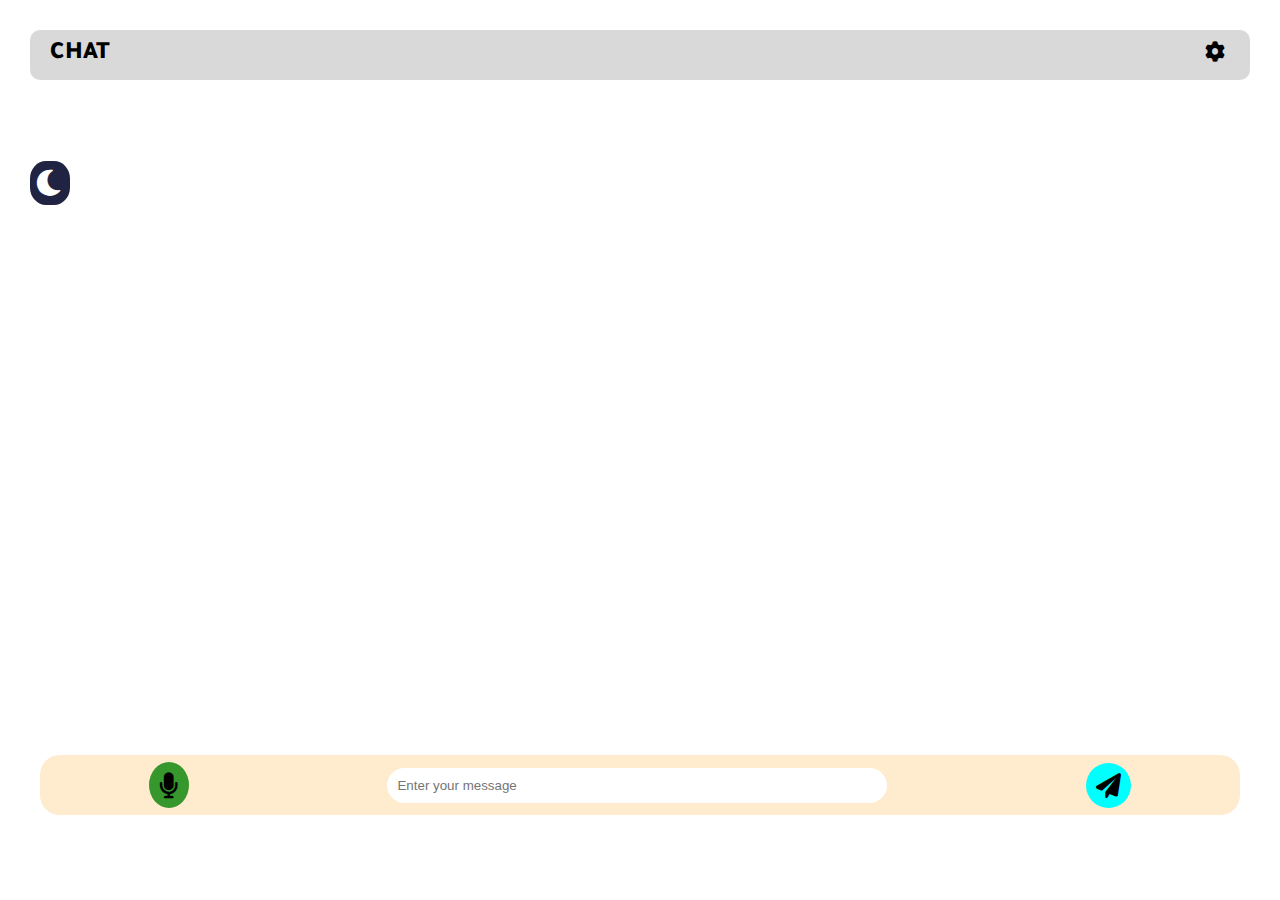
<file: index.html>
<!DOCTYPE html>
<html lang="en">
  <head>
    <meta charset="UTF-8" />
    <meta http-equiv="X-UA-Compatible" content="IE=edge" />
    <meta name="viewport" content="width=device-width, initial-scale=1.0" />
    <link rel="preconnect" href="https://fonts.googleapis.com" />
    <link rel="preconnect" href="https://fonts.gstatic.com" crossorigin />
    <link
      href="https://fonts.googleapis.com/css2?family=Tajawal:wght@200;300;400;500;700;800&display=swap"
      rel="stylesheet"
    />
    <link rel="stylesheet" href="./css/style.css" />
    <link rel="stylesheet" href="./css/all.min.css" />
    <title>Document</title>
  </head>
  <body id="body">
    <div class="container">
      <div class="icon-darkmode">
        <i class="fa-solid fa-moon change-mode"></i>
      </div>
      <!--start header-->
      <header id="header">
        <div class="logo">CHAT</div>
        <div class="icon">
          <i id="gear" class="fa-solid fa-gear"></i>
        </div>
        <div class="Settings">
          <i class="fa-solid fa-xmark close"></i>

          <div class="box-Settings">
            <div class="change-bg">
              <span id="headerBg">change BG Header</span>
            </div>
            <div class="change-color">
              <span class="changecolor">change color message</span>
            </div>
            <div class="profile">
              <a href="log.html">My profile</a>
            </div>
          </div>
        </div>
      </header>
      <!--end header-->
      <!--start screen-chat-->
      <div class="screen-chat"></div>
      <!--end screen-chat-->
      <!--startr box-send-->
      <div class="box-send">
        <div class="icon-voice">
          <i class="fa-solid fa-microphone"></i>
        </div>
        <input type="text" placeholder="Enter your message" id="input" />
        <div class="icon-send">
          <i class="fa-solid fa-paper-plane send"></i>
        </div>
      </div>
      <!--end box-send-->
    </div>

    <script src="./js/main.js"></script>
  </body>
</html>
</file>
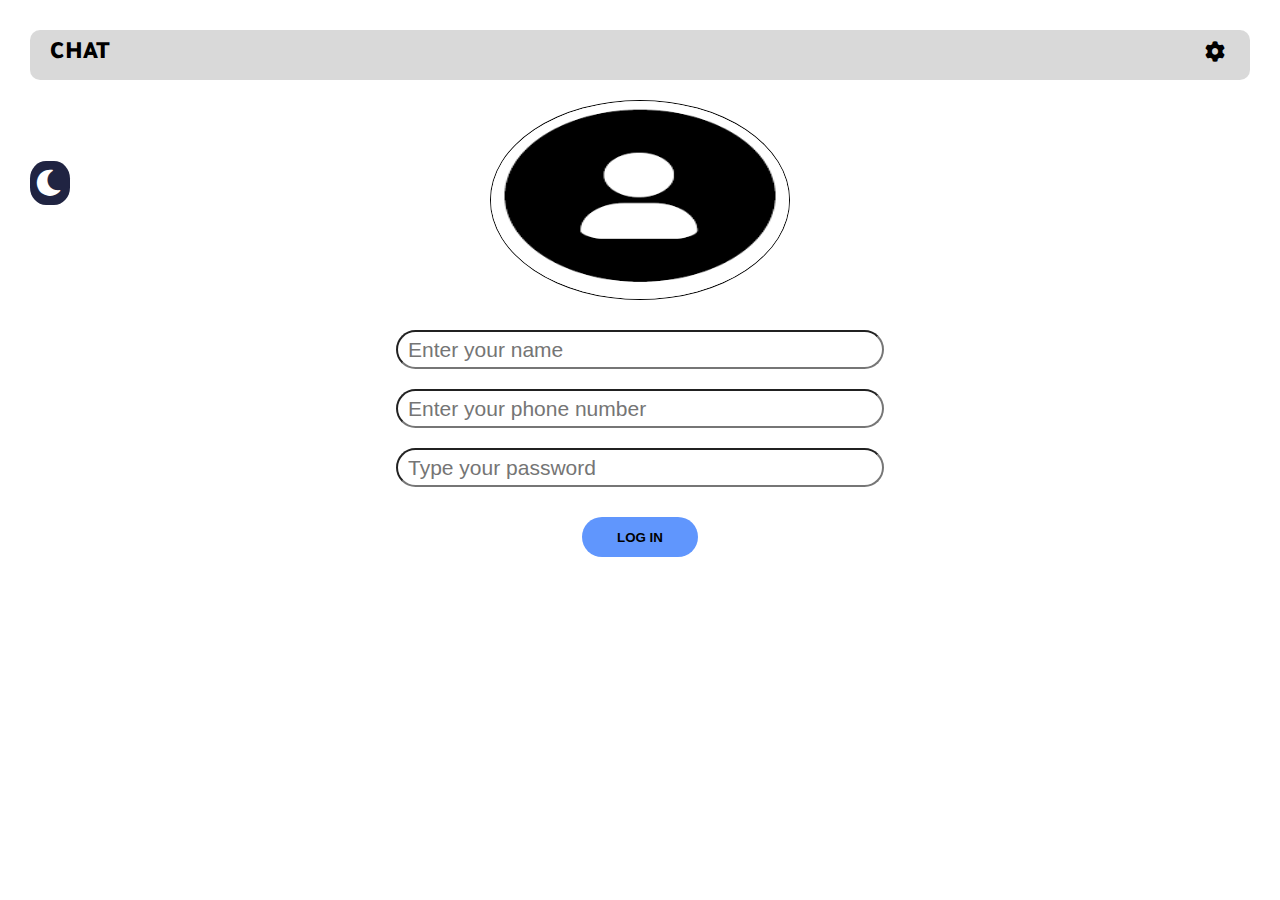
<file: log.html>
<!DOCTYPE html>
<html lang="en">
<head>
    <meta charset="UTF-8">
    <meta http-equiv="X-UA-Compatible" content="IE=edge">
    <meta name="viewport" content="width=device-width, initial-scale=1.0">
    <link rel="preconnect" href="https://fonts.googleapis.com" />
    <link rel="preconnect" href="https://fonts.gstatic.com" crossorigin />
    <link
      href="https://fonts.googleapis.com/css2?family=Tajawal:wght@200;300;400;500;700;800&display=swap"
      rel="stylesheet"
    />
    <link rel="stylesheet" href="./css/style.css" />
    <link rel="stylesheet" href="./css/all.min.css" />
    <title>Document</title>
</head>
<body id="body">
    <div class="container">
        <div class="icon-darkmode">
            <i class="fa-solid fa-moon change-mode"></i>
        </div>
        <!--start header-->
        <header id="header">
            <div class="logo">
                <a href="index.html">CHAT</a>
            </div>
            <div class="icon">
                <i id="gear" class="fa-solid fa-gear"></i>
            </div>
            <div class="Settings">
                <i class="fa-solid fa-xmark close"></i>
                
                <div class="box-Settings">
                    <div class="change-bg">
                        <span id="headerBg">change BG Header</span>
                    </div>
                    <div class="change-color">
                        <span class="changecolor">change color</span>
                    </div>
                    <div class="profile">
                        <a href="log.html">My profile</a>
                    </div>
                </div>
            </div>
        </header>
        <!--end header-->
        <!--start form-->
        <form>
            <div class="dad-img">
                <img class="active" src="imges/active.png" alt="">
            </div>
            <div class="change">
                    <div class="change-img">
                        <img src="imges/1.jpg" alt="">
                        <img src="imges/2.jpg" alt="">
                        <img src="imges/3.png" alt="">
                        <img src="imges/4.png" alt="">
                    </div>
            </div>
            <div class="inputs">
                <input type="text" placeholder="Enter your name" required>
                <input type="tel" placeholder="Enter your phone number" required>
                <input type="password" placeholder="Type your password" required>
            </div>
            <div class="buttons">
                <button id="button" type="submit">LOG IN</button>
            </div>
        </form>

    </div>

    <script src="js/log.js"></script>
</body>
</html>
</file>
<file: css/style.css>
/*start The main rules*/
*{
    margin: 0;
    padding: 0;
    box-sizing: border-box;
}
body{
    font-family: 'Tajawal', sans-serif;
    transition: 1s;
}
body.dark-mode{
    background-color: #202442;
    color: #fff;
}
body .icon-darkmode{
    background-color: #202442;
    position: absolute;
    top: 161px;
    height: 44px;
    width: 40px;
    border-radius: 40%;
    display: flex;
    align-items: center;
    justify-content: center;
    cursor: pointer;
}
body .icon-darkmode.mode{
    background-color: #c28d3c;
    color: #fff;
}
body .icon-darkmode i{
    font-size: 30px;
    color: #fff;
}

.container{
    margin-left: auto;
    margin-right: auto;
    padding-left: 30px;
    padding-right: 30px;
}
/*end The main rules*/
/* start header*/
header{
    position: relative;
    display: flex;
    align-items: center;
    justify-content: space-between;
    margin-top: 30px;
    background: #77777747;
    padding: 10px 5px;
    border-radius: 10px;
}
header .logo{
    margin-left: 15px;
    font-weight: 900;
    font-size: 25px;
    cursor: pointer;
}
header .logo a{
    text-decoration: none;
    color: black;
    font-weight: 900;
    font-size: 25px;
}
header .icon{
    margin-right: 20px;
    font-size: 20px;

}
header .icon i{
    cursor: pointer;
    transition: 1s;
}
header .icon i:hover{
    transform: rotate(180deg);

}
header .Settings{
    position: fixed;
    top: 0;
    right: -250px;
    bottom: 168px;
    background-color: #015c93e8;
    width: 199px;
    border-radius: 20px;
    transition: 1s;
    z-index: 3;
}
header .Settings i{
    position: absolute;
    top: 11px;
    right: 18px;
    font-size: 30px;
    transition: .7s;
    cursor: pointer;
}
header .Settings i:hover{
    transform: rotate(180deg);
}

header .Settings .box-Settings{
    display: flex;
    flex-wrap: wrap;
    align-items: center;
    justify-content: center;
}
header .Settings .box-Settings .change-bg, 
header .Settings .box-Settings .change-color,
header .Settings .box-Settings .profile{
    width: 100%;
    margin: 50px auto;
    text-align: center;
    padding: 20px;
    border-bottom: 2px solid;
}
header .Settings .box-Settings span,
header .Settings .box-Settings .profile a{
    color: black;
    font-size: 17px;
    font-weight: 900;
    cursor: pointer;
    text-decoration: none;
}
header .Settings .box-Settings .change-color{
    margin: 0;
}

/*end header*/

/*start screen-chat*/
.screen-chat{
    height: 70vh;
    margin: 5px 10px 8px 10px;
    overflow: auto;
    display: grid;
    justify-items: center;
    align-content: center;
}
.screen-chat .messege{
    background-color: #008000d9;
    margin: 5px;
    padding: 10px;
    text-align: center;
    border-radius: 20px;
    position: relative;
}
.screen-chat .messege i{
    position: absolute;
    top: 0px;
    right: 11px;
    font-size: 20px;
    transition: .6s;
    color: #fff;
    cursor: pointer;
}


.screen-chat .messege i:hover{
    transform: rotate(180deg);
}
.screen-chat .messege .heading{
    font-size: 20px;
    font-weight: 500;
    font-style: italic;
    line-break: anywhere;

}

/*end screen-chat*/

/*start box-send*/
.box-send{
    display: flex;
    align-items: center;
    justify-content: space-around;
    background-color: blanchedalmond;
    padding: 20px 10px;
    margin: 40px 10px 0px 10px;
    height: 60px;
    border-radius: 20px;
}
.box-send .icon-voice{
    background-color: #008000c9;
    border-radius: 50%;
}
.box-send .icon-voice i{
    font-size: 26px;
    padding: 10px;
    cursor: pointer;
}
.box-send input{
    width: 500px;
    padding: 10px;
    outline: none;
    border-radius: inherit;
    border: none;
}

.box-send .icon-send{
    background-color: aqua;
    border-radius: 50%;
}
.box-send .icon-send i{
    font-size: 25px;
    color: black;
    padding: 10px;
    cursor: pointer;
    transition: .5s;
}
.box-send .icon-send i:hover{
    transform: rotate(50deg);
}
/*end box-send*/

/*start form*/
form .dad-img{
    border: 1px solid black;
    height: 200px;
    width: 300px;
    margin: 20px auto;
    border-radius: 50%;
    cursor: pointer;
}
form .dad-img img{
    width: 100%;
    border-radius: 50%;
    height: 100%;
}
form .dad-img .remove{
    display: none;
}
form .change{
    border: 1px solid;
    position: fixed;
    background-color: blueviolet;
    top: 46px;
    right: 59px;
    left: 55px;
    bottom: 54px;
    display: none;
    transition: 1s;
    cursor: pointer;
}
form .change .change-img{
    width: 100%;
    height: 100%;
    display: flex;
    align-items: center;
    flex-wrap: wrap;
    justify-content: center;
    cursor: pointer;
}
form .change .change-img img{
    width: 37%;
    margin: 5px;
    border-radius: 50%;
}
form .inputs{
    display: grid;
    justify-items: center;
    width: 100%;
}
form .inputs input{
    width: 40%;
    padding: 10px;
    margin: 10px;
    font-size: 21px;
    height: 39px;
    border-radius: 20px;
}
form .buttons{
    display: flex;
    align-items: center;
    justify-content: center;
    margin-top: 20px;
}
form .buttons button{
    width: 116px;
    height: 40px;
    padding: 10px 15px;
    border: none;
    border-radius: 20px;
    background-color: #6096fd;
    cursor: pointer;
    font-weight: bold;
    transition: .5s;
}
form .buttons button:hover{
    transform: scale(1.3);
}
/*end form*/
</file>
